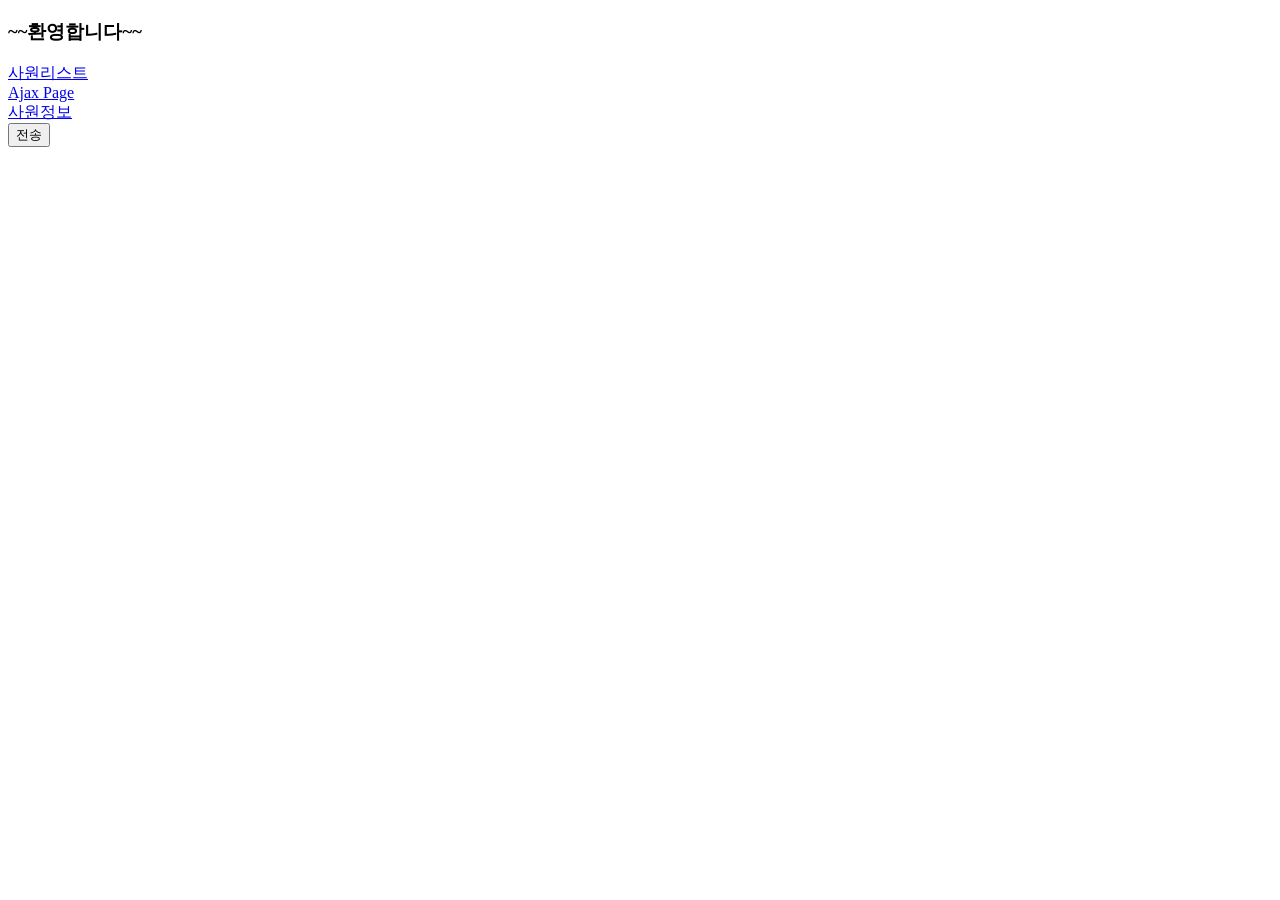
<file: Ajax/src/main/webapp/index.html>
<!DOCTYPE html>
<html>
<head>
<meta charset="UTF-8">
<title>index.html</title>
</head>
<body>
	<h3>~~환영합니다~~</h3>
	<a href='emp/empList.html'>사원리스트</a><br> <!-- 경로중요, 링크는 무조건 get방식 -->
	<a href='ajax.do?job=html'>Ajax Page</a><br>
	<a href='emp/emp.html'> 사원정보</a>
	<form action="ajax.do" method="get">
		<input type = "hidden" name="job" value="json"> <!--name은 파라메터 이름, 
		기본값을 json으로 하겠다 name을 통한 value가 서버로 전송-->
		<input type="submit" value="전송">
	</form>
</body>
</html>
</file>
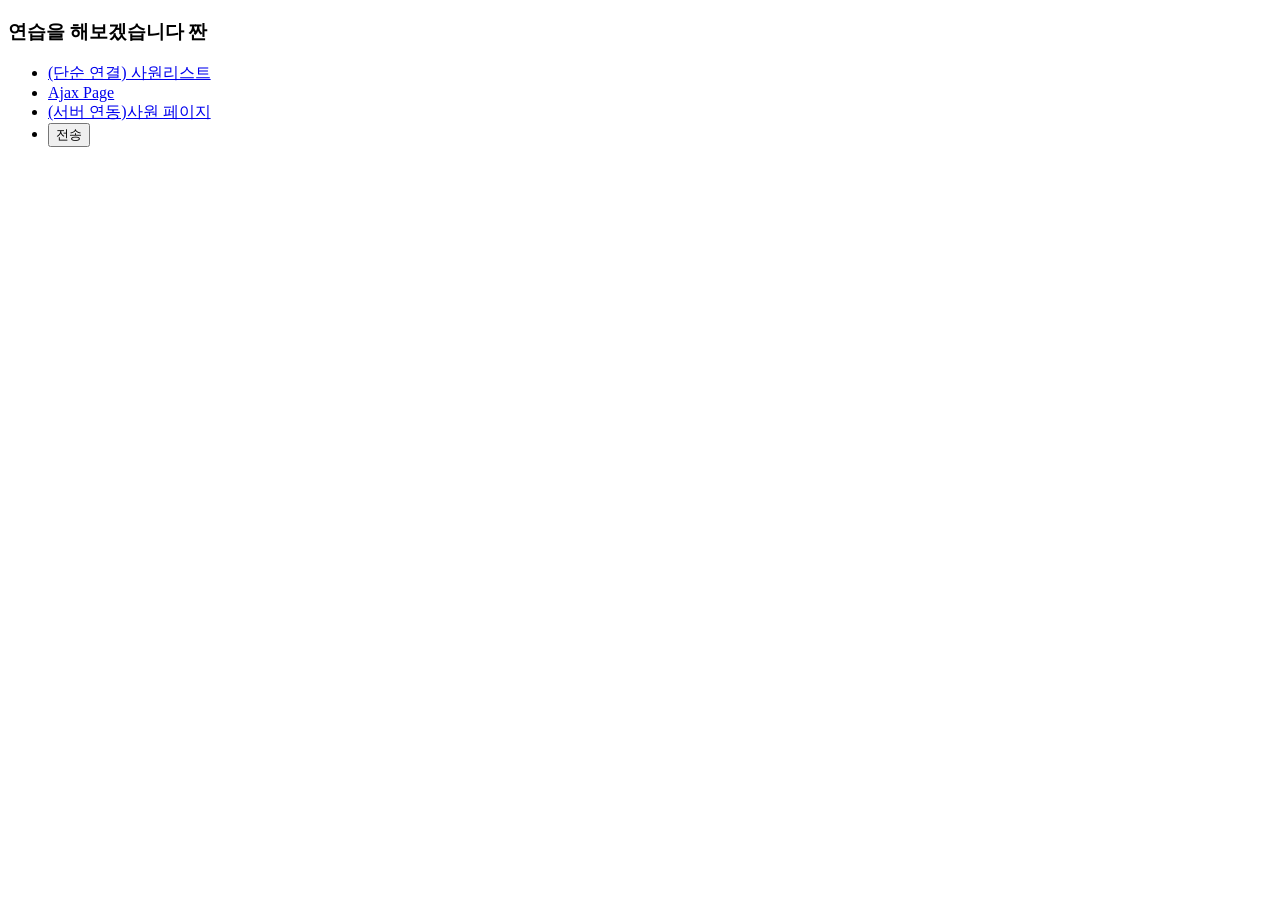
<file: AjaxPractice/src/main/webapp/index.html>
<!DOCTYPE html>
<html>
<head>
<meta charset="UTF-8">
<title>Insert title here</title>
</head>
<body>
	<h3>연습을 해보겠습니다 짠</h3>
	<ul>
		<li><a href='employees/empList.html'>(단순 연결) 사원리스트</a></li>
		<li><a href='ajaxPractice.do?job=html'>Ajax Page</a></li> <!-- get방식의 job=html -->
		<li><a href='employees/emp.html'>(서버 연동)사원 페이지</a> <!-- post방식 페이지 -->
		<li> <!-- get방식의 job=json -->
			<form action="ajaxPractice.do" method="get">
				<input type="hidden" name="job" value="json"> <!-- job의 기본값이 json이 되는건 폼을 통해 전송될 때! -->
				<input type="submit" value="전송">
			</form>
		</li>		
	</ul>
	
</body>
</html>
</file>
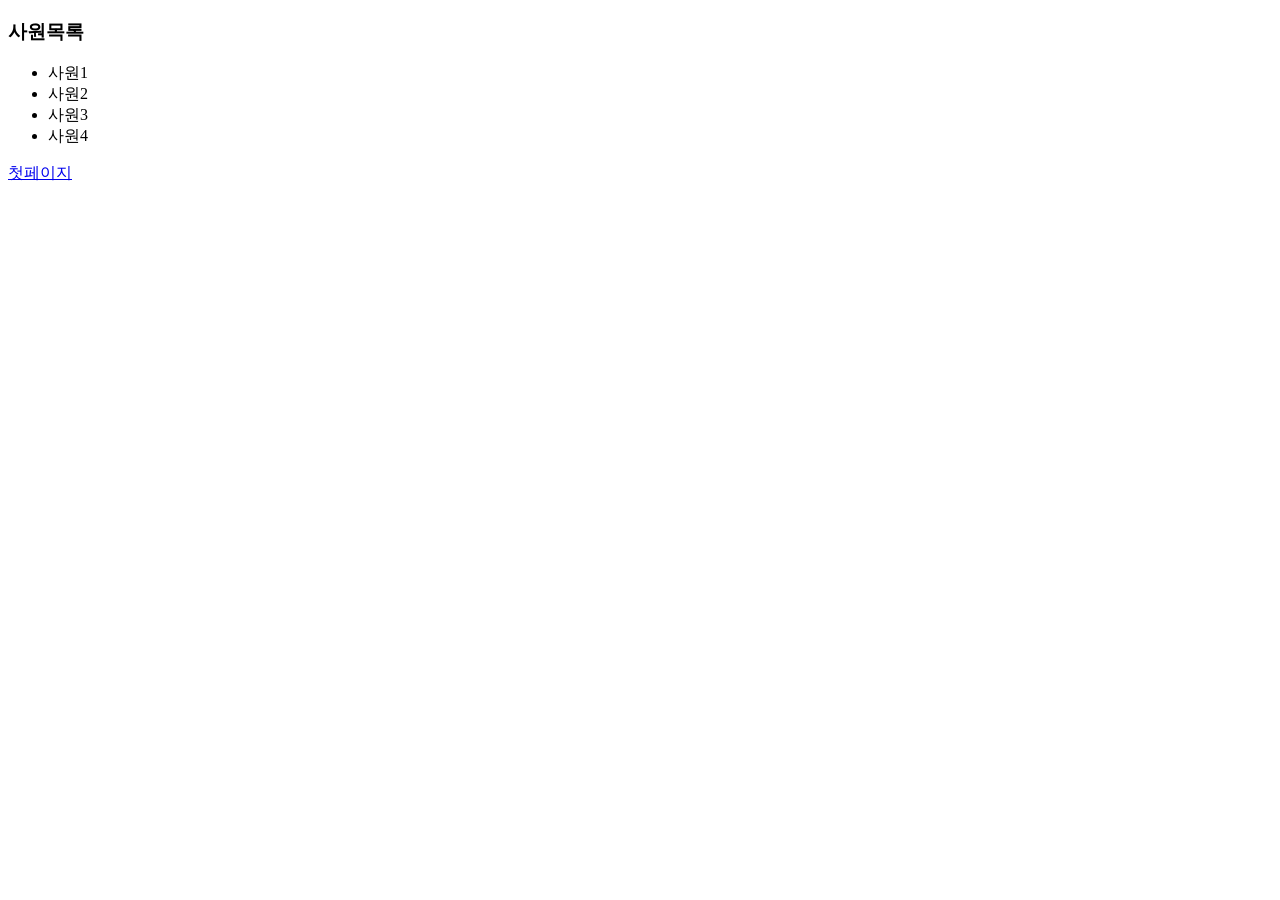
<file: Ajax/src/main/webapp/emp/empList.html>
<!DOCTYPE html>
<html>
	<head>
		<meta charset="UTF-8">
		<title>empList</title>
	</head>
	<body>
		<h3>사원목록</h3>
		<ul>
			<li>사원1</li>
			<li>사원2</li>
			<li>사원3</li>
			<li>사원4</li>
		</ul>
		<a href='../index.html'>첫페이지</a>
	</body>
</html>
</file>
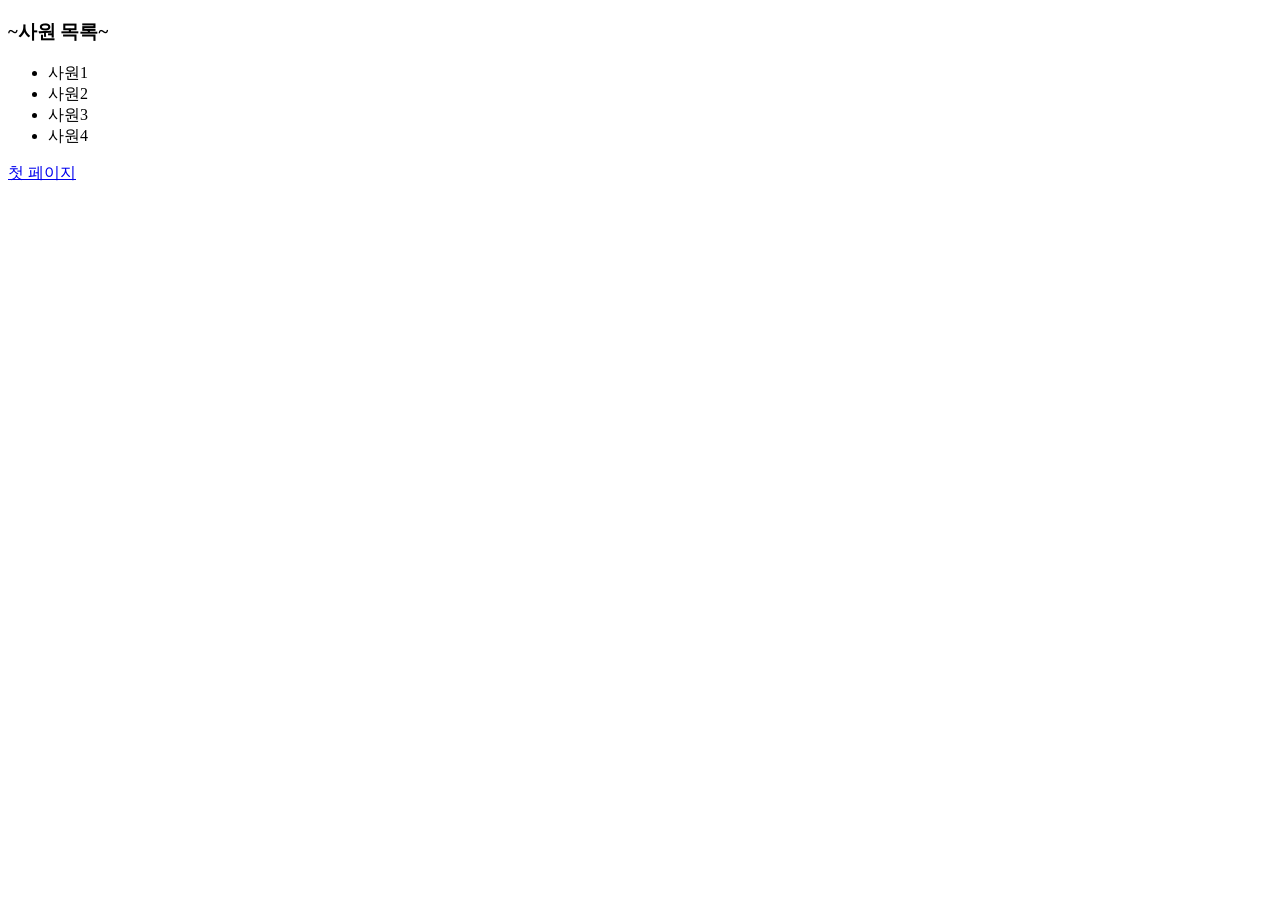
<file: AjaxPractice/src/main/webapp/employees/empList.html>
<!DOCTYPE html>
<html>
<head>
<meta charset="UTF-8">
<title>empList</title>
</head>
<body>
	<h3>~사원 목록~</h3>
	<ul>
		<li>사원1</li>
		<li>사원2</li>
		<li>사원3</li>
		<li>사원4</li>
	</ul>
	<a href='../firstPage.html'>첫 페이지</a>
</body>
</html>
</file>
